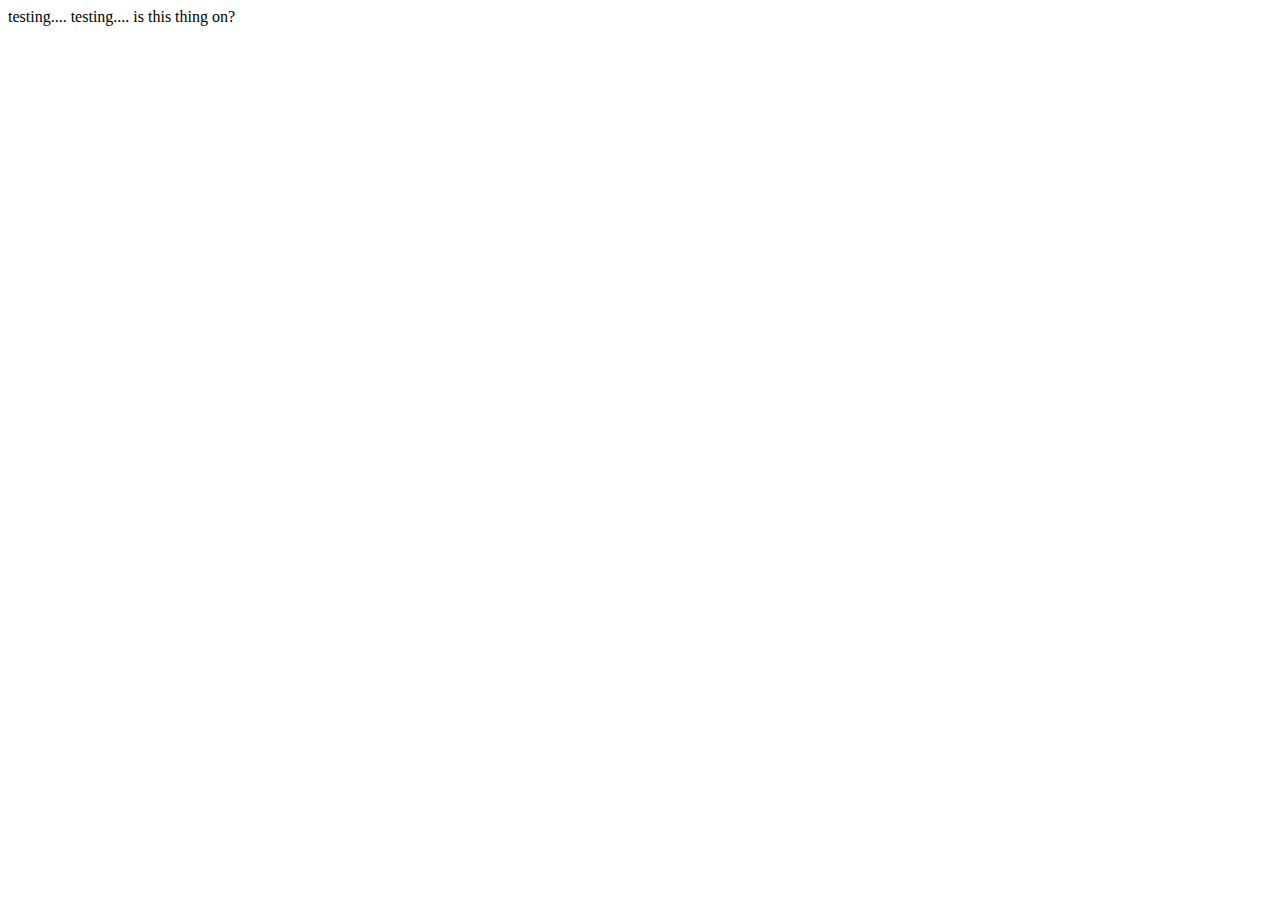
<file: index.html>
<!DOCTYPE html>
<html lang="en">

<head>
    <style>
    </style>
    <meta charset="UTF-8">
    <meta name="viewport" content="width=device-width, initial-scale=1.0">
    <title>mwaaahahaha</title>
</head>

<body>
  testing.... testing.... is this thing on?
</body>

</html>
</file>
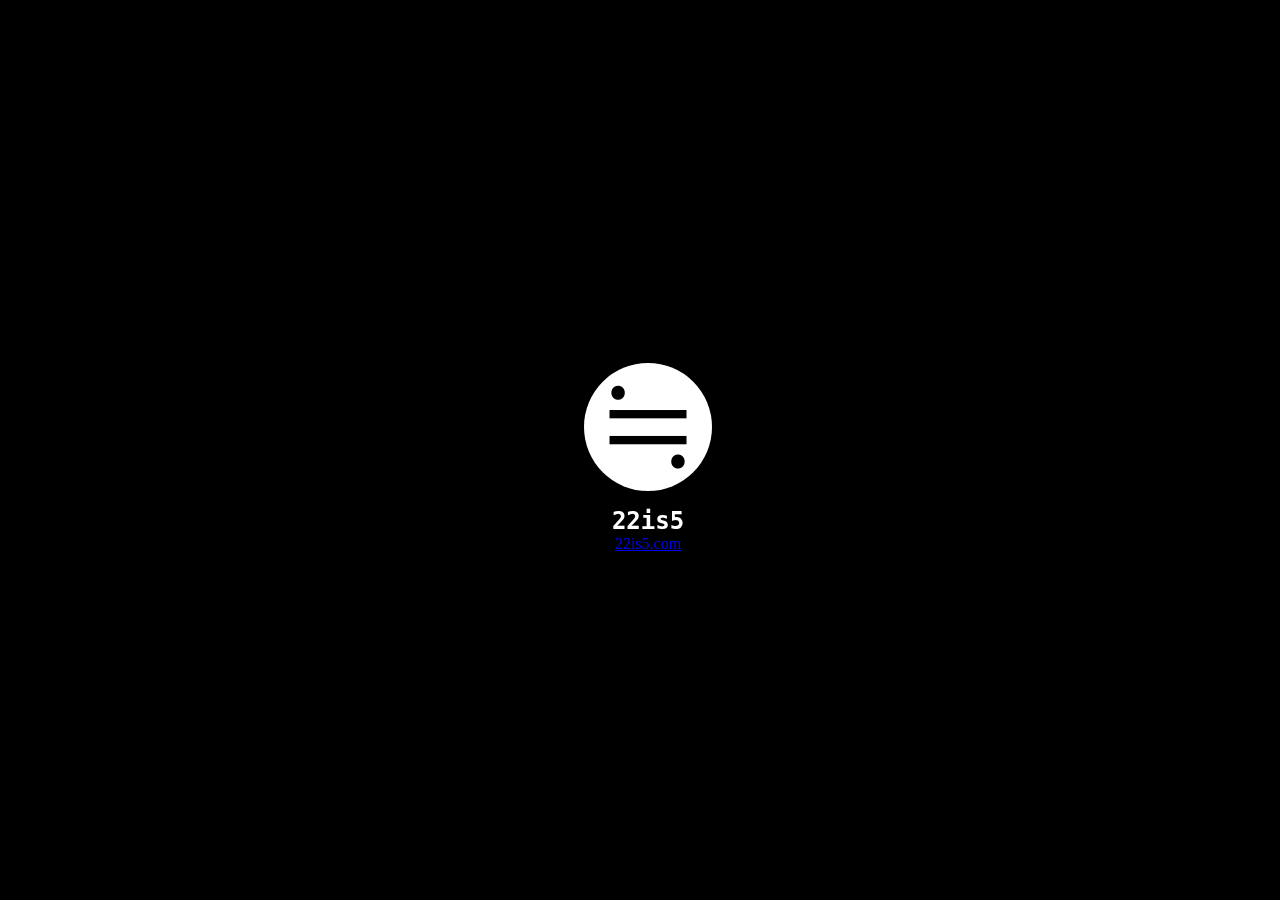
<file: @22is5/index.html>
<!DOCTYPE html>
<html lang="en">

<head>
    <style>
        @import url("../profile.css");

        .bg {
            background-color: #000;
            background-image: none;
        }

        .profile {
            border: none;
        }

        .pfp {
            background-image: url("pfp.png");
        }
    </style>
    <meta charset="UTF-8">

    <meta name="viewport" content="width=device-width, initial-scale=1.0">

    <meta property="og:url" content="https://lnk.ong/@profile/">
    <meta property="og:title" content="@profile">
    <meta property="og:description" content="View @profile on lnk.ong">
    <meta property="og:image" content="pfp.png">
    <meta property="theme-color" content="#fff">

    <title>@profile</title>
</head>

<body>
    <div class="bg"></div>
    <div class="wrap">
        <div class="profile">
            <div class="pfp"></div>
            <div class="name">22is5</div>
            <div class="links">
                <a href="https://22is5.com">22is5.com</a>
            </div>
        </div>
    </div>
</body>

</html>
</file>
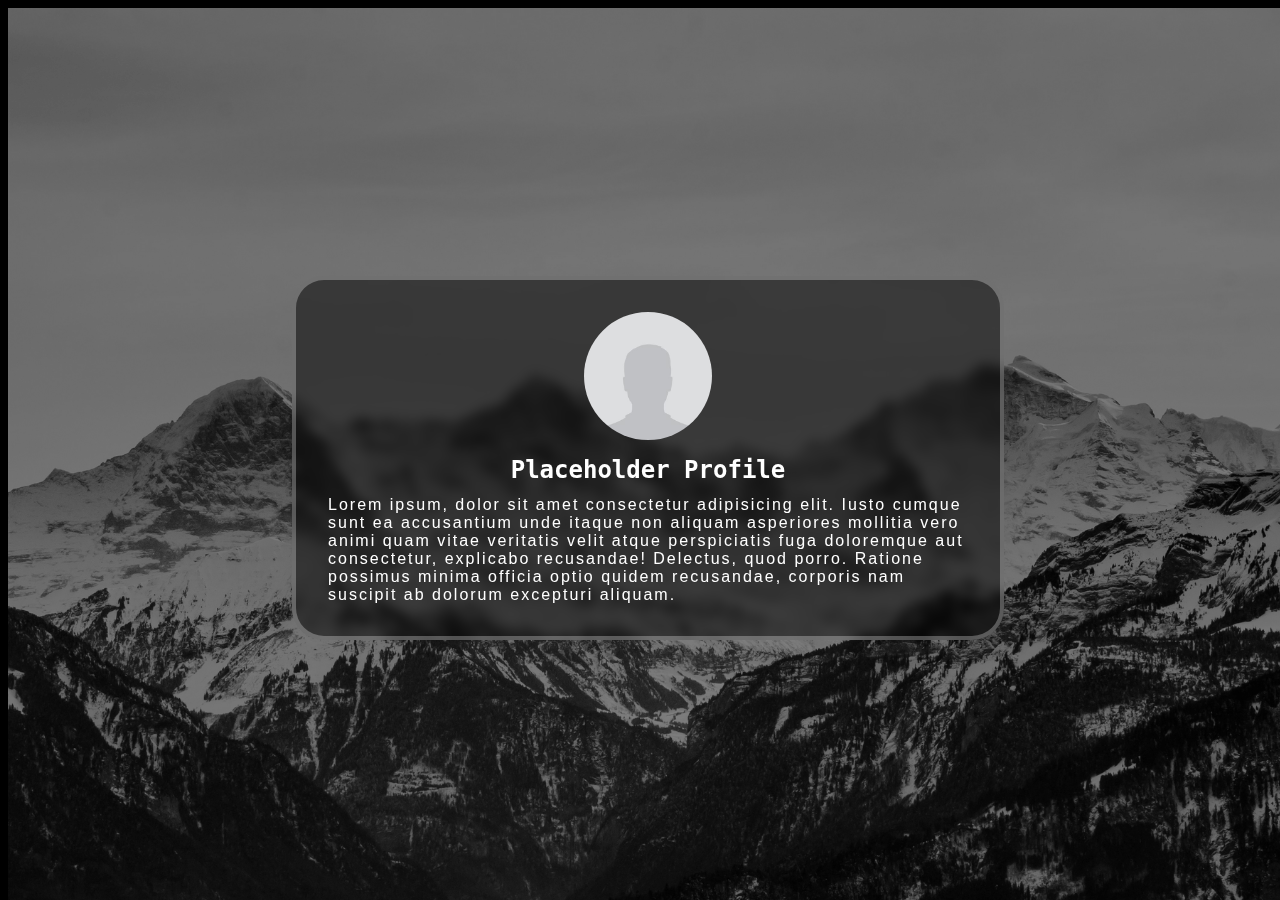
<file: @profile/index.html>
<!DOCTYPE html>
<html lang="en">

<head>
    <meta charset="UTF-8">
    <meta name="viewport" content="width=device-width, initial-scale=1.0">
    <link rel="stylesheet" href="../profile.css">
    <title>@profile</title>
</head>

<body>
    <div class="bg"></div>
    <div class="wrap">
        <div class="profile">
            <div class="pfp"></div>
            <div class="name">Placeholder Profile</div>
            <div class="bio">Lorem ipsum, dolor sit amet consectetur adipisicing elit. Iusto cumque sunt ea accusantium
                unde itaque non aliquam asperiores mollitia vero animi quam vitae veritatis velit atque perspiciatis
                fuga doloremque aut consectetur, explicabo recusandae! Delectus, quod porro. Ratione possimus minima
                officia optio quidem recusandae, corporis nam suscipit ab dolorum excepturi aliquam.</div>
            <div class="links"></div>
        </div>
    </div>
</body>

</html>
</file>
<file: profile.css>
@import url("https://cdn.22is5.com/css/reset.css");

body {
    background-color: #000;
    color: #fff;
    user-select: none;
}

.bg {
    background-image: url("@profile/bg.png");
    background-position: center;
    background-size: cover;
    width: 100%;
    height: 100vh;
    position: fixed;
    z-index: -1;
    filter: brightness(50%);
}

.wrap {
    width: 100%;
    height: 100vh;
    position: fixed;
    display: flex;
    justify-content: center;
    align-items: center;
}

.profile {
    width: 640px;
    background-color: #00000080;
    padding: 32px;
    border-radius: 32px;
    backdrop-filter: blur(6px);
    display: flex;
    flex-direction: column;
    align-items: center;
    border: solid 4px #ffffff48;
}

.pfp {
    width: 128px;
    height: 128px;
    background-image: url("@profile/pfp.jpg");
    background-position: center;
    background-size: cover;
    border-radius: 50%;
}

.name {
    font-family: monospace;
    font-size: 24px;
    padding: 16px 0 0 0;
    font-weight: 600;
}

.bio {
    padding: 12px 0 0 0;
    font-family: Arial, Helvetica, sans-serif;
    letter-spacing: 2px;
}
</file>
